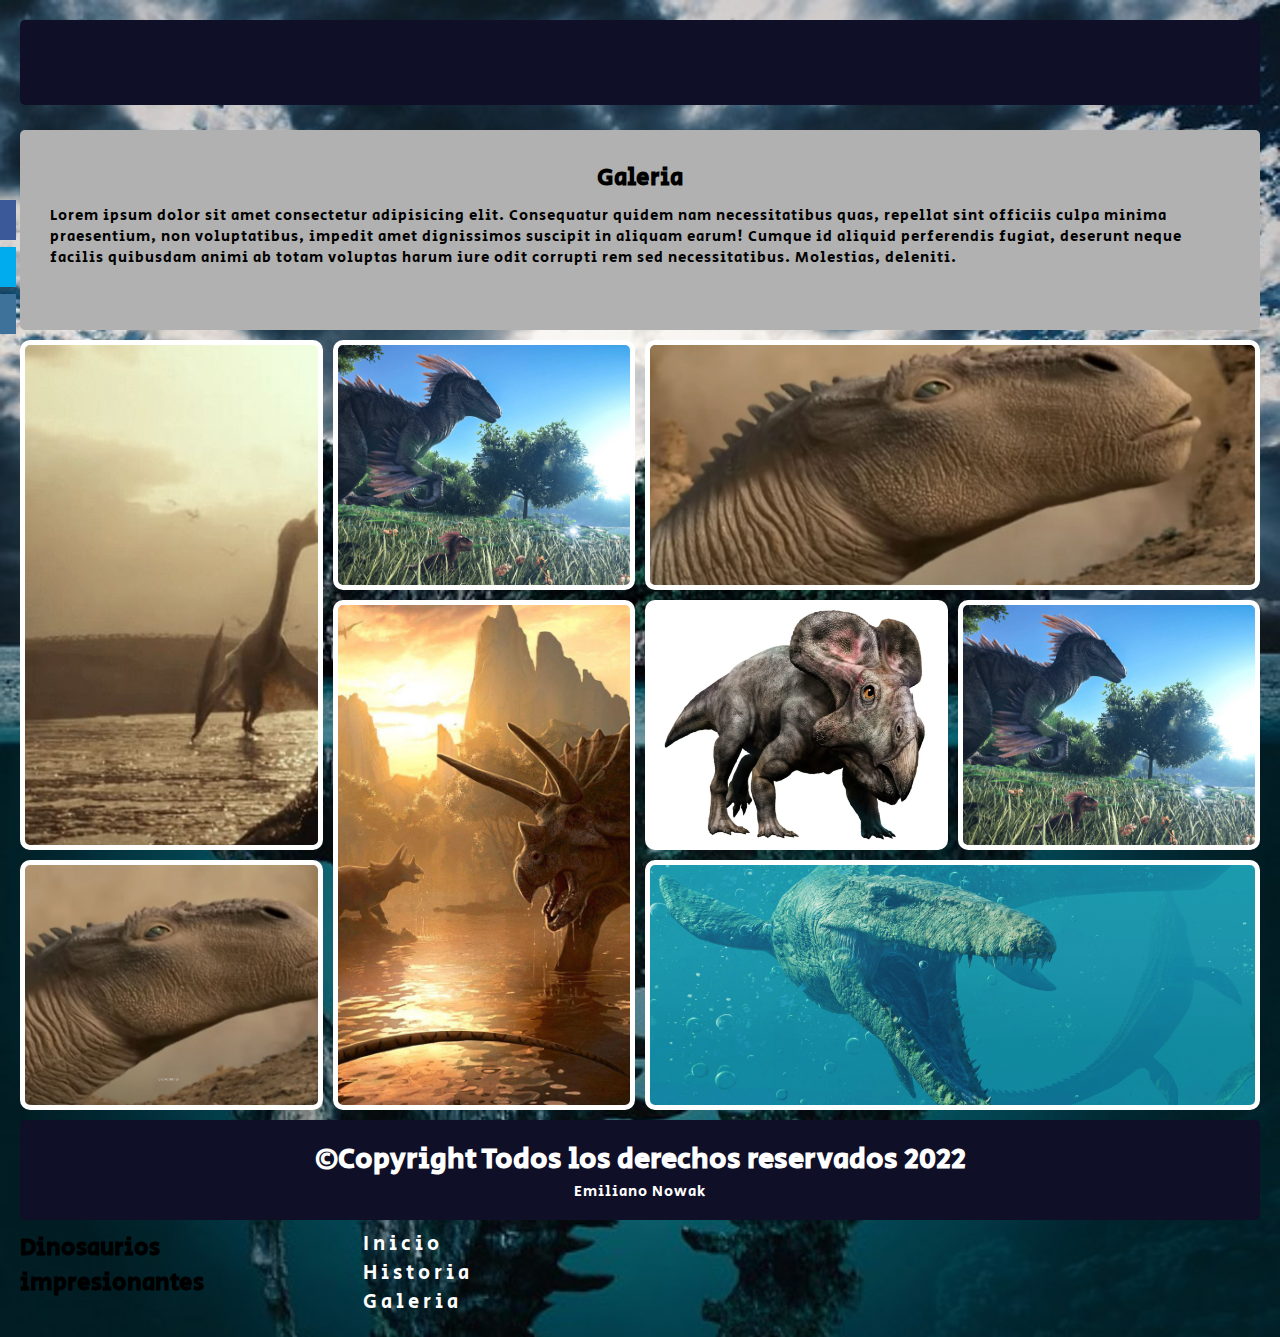
<file: pages/galeria.html>
<!DOCTYPE html>
<html lang="en">
<head>
    <meta charset="UTF-8">
    <meta http-equiv="X-UA-Compatible" content="IE=edge">
    <meta name="viewport" content="width=device-width, initial-scale=1.0">
    <link rel="stylesheet" href="../css/styles.css">
    <link rel="stylesheet" href="https://cdnjs.cloudflare.com/ajax/libs/font-awesome/6.1.1/css/all.min.css"
        integrity="sha512-KfkfwYDsLkIlwQp6LFnl8zNdLGxu9YAA1QvwINks4PhcElQSvqcyVLLD9aMhXd13uQjoXtEKNosOWaZqXgel0g=="
        crossorigin="anonymous" referrerpolicy="no-referrer" />
    <title>Galeria</title>
</head>

<body class="grid-container3">
    <header class="header"></header>

        <h2>Dinosaurios impresionantes</h2>

        <nav class="nav">

            <ul>

                <li><a href="../index.html">Inicio</a></li>
                            
                <li><a href="historia.html">Historia</a></li>

                <li><a href="Galeria.html">Galeria</a></li>

            </ul>

        </nav>

    </header>

    <div class="social">

        <ul>

            <li><a href="https://www.facebook.com/" target="_blank" class="iconFacebook"><i class="fa-brands fa-facebook-square"></i></a></li>

            <li><a href="https://twitter.com/" target="_blank" class="iconTwitter"><i class="fa-brands fa-twitter"></i></a></li>

            <li><a href="https://www.instagram.com/" target="_blank" class="iconInstagram"><i class="fa-brands fa-instagram"></i></a></li>

        </ul>
        
    </div>

    <main>

        <h2>Galeria</h2>

        <p>Lorem ipsum dolor sit amet consectetur adipisicing elit. Consequatur quidem nam necessitatibus quas, repellat
            sint officiis culpa minima praesentium, non voluptatibus, impedit amet dignissimos suscipit in aliquam
            earum! Cumque id aliquid perferendis fugiat, deserunt neque facilis quibusdam animi ab totam voluptas harum
            iure odit corrupti rem sed necessitatibus. Molestias, deleniti.</p>

    </main>

    <div class="img img1"></div>

    <div class="img img2"></div>

    <div class="img img3"></div>

    <div class="img img4"></div>
    
    <div class="img img5"></div>

    <div class="img img6"></div>

    <div class="img img7"></div>

    <div class="img img8"></div>
    <footer>

        <h3>©Copyright Todos los derechos reservados 2022</h3>

        <p>Emiliano Nowak</p>

    </footer>
    
</body>

</html>
</file>
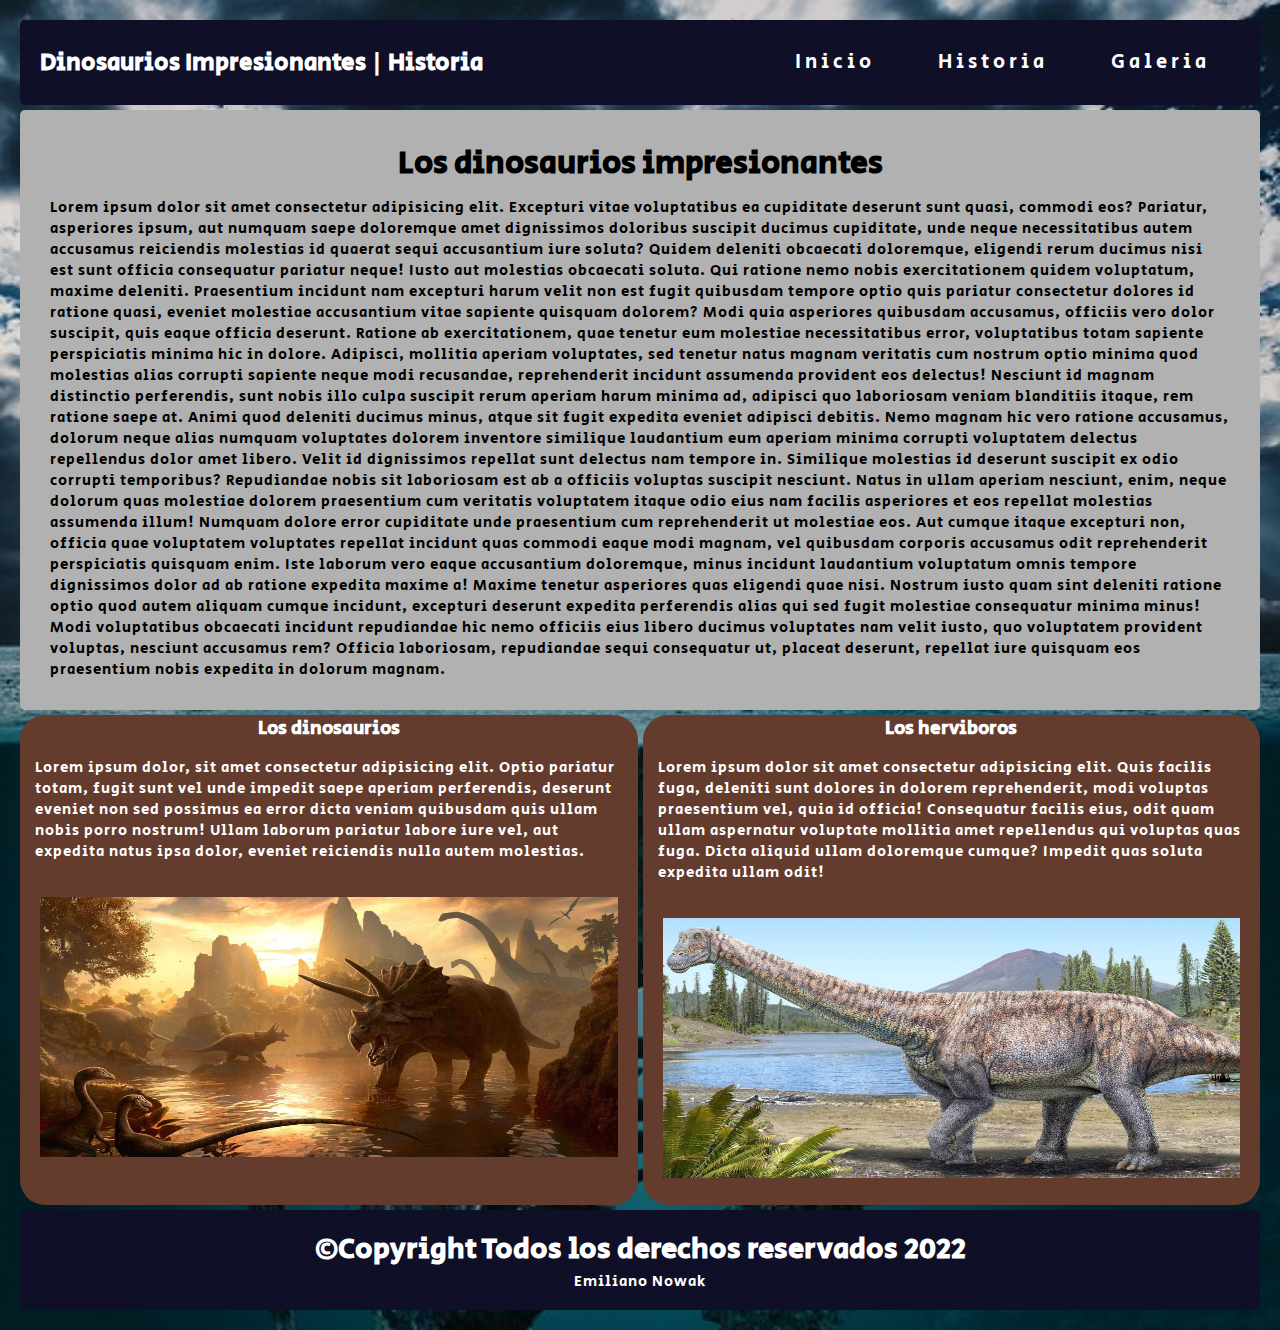
<file: pages/historia.html>
<!DOCTYPE html>
<html lang="es">

<head>
    <meta charset="UTF-8">
    <meta http-equiv="X-UA-Compatible" content="IE=edge">
    <meta name="viewport" content="width=device-width, initial-scale=1.0">
    <link rel="stylesheet" href="../css/styles.css">
    <link rel="stylesheet" href="https://cdnjs.cloudflare.com/ajax/libs/font-awesome/6.1.1/css/all.min.css"
        integrity="sha512-KfkfwYDsLkIlwQp6LFnl8zNdLGxu9YAA1QvwINks4PhcElQSvqcyVLLD9aMhXd13uQjoXtEKNosOWaZqXgel0g=="
        crossorigin="anonymous" referrerpolicy="no-referrer" />
    <title>Historia </title>
</head>

<body class="grid-container2">

    <header class="header">

        <h2>Dinosaurios Impresionantes | Historia</h2>

        <nav class="nav">

            <ul>

                <li><a href="../index.html">Inicio</a></li>

                <li><a href="historia.html">Historia</a></li>
                
                <li><a href="Galeria.html">Galeria</a></li>

            </ul>

        </nav>

    </header>

    <main>

        <h1>Los dinosaurios impresionantes</h1>

        <p>Lorem ipsum dolor sit amet consectetur adipisicing elit. Excepturi vitae voluptatibus ea cupiditate deserunt
            sunt quasi, commodi eos? Pariatur, asperiores ipsum, aut numquam saepe doloremque amet dignissimos doloribus
            suscipit ducimus cupiditate, unde neque necessitatibus autem accusamus reiciendis molestias id quaerat sequi
            accusantium iure soluta? Quidem deleniti obcaecati doloremque, eligendi rerum ducimus nisi est sunt officia
            consequatur pariatur neque! Iusto aut molestias obcaecati soluta. Qui ratione nemo nobis exercitationem
            quidem voluptatum, maxime deleniti. Praesentium incidunt nam excepturi harum velit non est fugit quibusdam
            tempore optio quis pariatur consectetur dolores id ratione quasi, eveniet molestiae accusantium vitae
            sapiente quisquam dolorem? Modi quia asperiores quibusdam accusamus, officiis vero dolor suscipit, quis
            eaque officia deserunt. Ratione ab exercitationem, quae tenetur eum molestiae necessitatibus error,
            voluptatibus totam sapiente perspiciatis minima hic in dolore. Adipisci, mollitia aperiam voluptates, sed
            tenetur natus magnam veritatis cum nostrum optio minima quod molestias alias corrupti sapiente neque modi
            recusandae, reprehenderit incidunt assumenda provident eos delectus! Nesciunt id magnam distinctio
            perferendis, sunt nobis illo culpa suscipit rerum aperiam harum minima ad, adipisci quo laboriosam veniam
            blanditiis itaque, rem ratione saepe at. Animi quod deleniti ducimus minus, atque sit fugit expedita eveniet
            adipisci debitis. Nemo magnam hic vero ratione accusamus, dolorum neque alias numquam voluptates dolorem
            inventore similique laudantium eum aperiam minima corrupti voluptatem delectus repellendus dolor amet
            libero. Velit id dignissimos repellat sunt delectus nam tempore in. Similique molestias id deserunt suscipit
            ex odio corrupti temporibus? Repudiandae nobis sit laboriosam est ab a officiis voluptas suscipit nesciunt.
            Natus in ullam aperiam nesciunt, enim, neque dolorum quas molestiae dolorem praesentium cum veritatis
            voluptatem itaque odio eius nam facilis asperiores et eos repellat molestias assumenda illum! Numquam dolore
            error cupiditate unde praesentium cum reprehenderit ut molestiae eos. Aut cumque itaque excepturi non,
            officia quae voluptatem voluptates repellat incidunt quas commodi eaque modi magnam, vel quibusdam corporis
            accusamus odit reprehenderit perspiciatis quisquam enim. Iste laborum vero eaque accusantium doloremque,
            minus incidunt laudantium voluptatum omnis tempore dignissimos dolor ad ab ratione expedita maxime a! Maxime
            tenetur asperiores quas eligendi quae nisi. Nostrum iusto quam sint deleniti ratione optio quod autem
            aliquam cumque incidunt, excepturi deserunt expedita perferendis alias qui sed fugit molestiae consequatur
            minima minus! Modi voluptatibus obcaecati incidunt repudiandae hic nemo officiis eius libero ducimus
            voluptates nam velit iusto, quo voluptatem provident voluptas, nesciunt accusamus rem? Officia laboriosam,
            repudiandae sequi consequatur ut, placeat deserunt, repellat iure quisquam eos praesentium nobis expedita in
            dolorum magnam.</p>

    </main>

    <div class="caja3">

        <h3>Los dinosaurios</h3>

        <p>Lorem ipsum dolor, sit amet consectetur adipisicing elit. Optio pariatur totam, fugit sunt vel unde impedit
            saepe aperiam perferendis, deserunt eveniet non sed possimus ea error dicta veniam quibusdam quis ullam
            nobis porro nostrum! Ullam laborum pariatur labore iure vel, aut expedita natus ipsa dolor, eveniet
            reiciendis nulla autem molestias.</p>

        <img src="../assets/img/dinosaur.jpg" alt="Dinosaurio">

    </div>

    <div class="caja4">

        <h3>Los herviboros</h3>

        <p>Lorem ipsum dolor sit amet consectetur adipisicing elit. Quis facilis fuga, deleniti sunt dolores in dolorem
            reprehenderit, modi voluptas praesentium vel, quia id officia! Consequatur facilis eius, odit quam ullam
            aspernatur voluptate mollitia amet repellendus qui voluptas quas fuga. Dicta aliquid ullam doloremque
            cumque? Impedit quas soluta expedita ullam odit!</p>
        
        <img src="../assets/img/Herviboros.jpg" alt="herviboro">

    </div>

    <footer class="footer2">

        <h3>©Copyright Todos los derechos reservados 2022</h3>

        <p>Emiliano Nowak</p>

    </footer>
    
</body>

</html>
</file>
<file: css/styles.css>
@import url('https://fonts.googleapis.com/css2?family=Secular+One&display=swap');

* {
    padding: 0;
    margin: 0;
    box-sizing: border-box;
}

:root {
    font-family: 'Secular One', sans-serif;
}

body {
    background-image: url(../assets/img/misterio.jpg);
    background-size: cover;
}

/* Aplico GRID al index*/

.grid-container1 {
    min-height: 1000px;
    padding: 20px;
    display: grid;
    gap: 20px;
    grid-template-columns: repeat(3, 1fr);
    grid-template-rows: repeat(4, auto);
    grid-template-areas: "header header header"
    "contenido contenido aside"
    "caja1 caja2 aside"
    "footer footer footer";
}

.grid-container1 header,
.grid-container1 main,
.grid-container1 aside,
.grid-container1 footer {
    padding: 30px;
    border-radius: 5px;
}

/* Fin grid index ------------------------------------------------------------------------*/

/* Aplico grid a "historia" */

.grid-container2 {
    min-height: 1000px;
    padding: 20px;
    display: grid;
    gap: 5px;
    grid-template-columns: repeat(4, 1fr);
    grid-template-rows: repeat(4, auto);
    grid-template-areas: "header header header header"
    "contenido contenido contenido contenido"
    "caja3 caja3 caja4 caja4"
    "footer footer footer footer";
}

.grid-container2 header,
.grid-container2 main,
.grid-container2 footer {
    padding: 30px;
    border-radius: 5px;
}

/* Fin grid "Historia" ------------------------------------------------------------------------ */

/* Aplico Grid a "Galeria" */

.grid-container3 {
    min-height: 1000px;
    padding: 20px;
    display: grid;
    gap: 10px;
    grid-template-columns: repeat(4, 1fr);
    grid-template-rows: 100px 200px 250px 250px 250px 100px;
    grid-template-areas:"header header header header"
    "contenido contenido contenido contenido"
    "img1 img2 img3 img3"
    "img1 img4 img5 img6"
    "img7 img4 img8 img8"
    "footer footer footer footer";
}

.grid-container3 header,
.grid-container3 main,
.grid-container3 footer {
    padding: 30px;
    border-radius: 5px;
}

/* Fin grid "Galeria" ------------------------------------------------------------------------------------ */


/* Modifico mi "HEADER | INDEX" con grid, flexbox y box-model */

.grid-container1 header {
    grid-area: header;
    background-color: #0f0f27;
    color: #ffffff;
    display: flex;
    justify-content: space-between;
    align-items: center;
    height: 85px;
    padding: 20px;
}

.nav ul li {
    list-style-type: none;
    display: inline-block;
    font-size: 20px;
    letter-spacing: 4px;
    padding: 0px 30px;
}

.nav a {
    text-decoration: none;
    color: #ffffff;
}

.nav a:hover {
    color: #00ffff;
    transition: .4s;
}

/* Fin modificaciones a mi header ------------------------------------------------------------------- */

/* Agrego un DIV con una SocialBar */

.social{
    position: fixed;
    left: 0;
    top: 200px;
    z-index: 2000;
}

.social ul{
    list-style: none;
}

.social ul li a {
    display: inline-block;
    color: white;
    background-color: black;
    text-decoration: none;
    padding: 20px 8px;
    transition: all 500ms ease;
}

.social ul li .iconFacebook{
    background-color: #3b5998;
    font-size: 20px;
}

.social ul li .iconTwitter{
    background-color: #00acee;
    font-size: 20px;
}

.social ul li .iconInstagram{
    background-color: #3f729b;
    font-size: 20px;
}

.social ul li a:hover{
    padding: 10px 30px;
    background: black;
}

/* Final de SocialBar */

/* Modificaciones a mi "MAIN | INDEX" con grid, flexbox, box-models */

.grid-container1 main {
    background-color: #b1b1b1;
    grid-area: contenido;
}

.grid-container1 main h1 {
    display: flex;
    justify-content: center;
    padding-bottom: 10px;
}

.grid-container1 p {
    display: flex;
    font-size: 15px;
    align-items: center;
    align-content: center;
    letter-spacing: 1px;
}

.grid-container1 div img {
    display: flex;
    height: 290px;
    width: 100%;
    justify-content: center;
}

/* Fin modificaciones a mi main ------------------------------------------------------------------------- */

/* Modificaciones a mi "ASIDE | INDEX" con grid, flexbox, box-models */

.grid-container1 aside {
    background-color: #038559;
    grid-area: aside;
    text-align: center;
    display: flex;
    justify-content: center;
    align-items: center;
    min-height: 200px;
}

/* Fin modificaciones aside ---------------------------------------------------------------------------- */

/* Modificaciones a mis "CAJAS 1 y 2 | INDEX" con grid, flexbox, box-models */

.grid-container1 .caja1{
    background-image: url(../assets/img/dinosaurio1.jpg);
    background-size: cover;
    background-position: center;
    border: solid 3px #ffffff;
    border-radius: 10px;
    height: 250px;
}

.grid-container1 .caja2 {
    background-image: url(../assets/img/dinosaurio5.jpg);
    background-size: cover;
    background-position: center;
    border: solid 3px #ffffff;
    border-radius: 10px;
}

.grid-container1 .caja1 {
    grid-area: caja1;
}

.grid-container1 .caja2 {
    grid-area: caja2;
}

.caja:hover {
    transform: scale(1.10);
    transition: .5s;
}


/* Fin modificaciones cajas ----------------------------------------------------------------------- */

/* Modificaciones a mi "FOOTER | INDEX" con grid, flexbox, box-models */

.grid-container1 footer {
    grid-area: footer;
    background-color: #0f0f27;
    color: #ffffff;
    height: 100px;
    display: flex;
    align-items: center;
    justify-content: center;
    flex-direction: column;
    font-size: 25px;
}

/* fin modificaciones a mi footer ----------------------------------------------------------------------- */

/* Modifico mi "HEADER | HISTORIA" con grid, flexbox y box-model */

.grid-container2 header {
    grid-area: header;
    background-color: #0f0f27;
    color: #ffffff;
    display: flex;
    justify-content: space-between;
    align-items: center;
    height: 85px;
    padding: 20px;
}

/* Fin Header */

/* Modifico mi "MAIN | HISTORIA" con grid, flexbox y box-model */

.grid-container2 main {
    background-color: #b1b1b1;
    grid-area: contenido;
}

.grid-container2 main h1 {
    display: flex;
    justify-content: center;
    align-content: center;
    padding-bottom: 10px;
}

.grid-container2 p {
    display: flex;
    font-size: 15px;
    align-items: center;
    align-content: center;
    letter-spacing: 1px;
}

/* Fin main ------------------------------------------------------------------------------ */

/* Modifico mis "CAJAS 3 y 4 | HISTORIA" con grid, flexbox y box-model */
.grid-container2 .caja3,
.grid-container2 .caja4 {
    background-color: #643c2d;
    color: #ffffff;
    min-height: 400px;
    max-height: 700px;
    border-radius: 25px;
}

.grid-container2 .caja3 {
    grid-area: caja3;
}

.grid-container2 .caja4 {
    grid-area: caja4;
}

.caja3 h3 {
    display: flex;
    justify-content: center;
}

.caja3 p {
    display: flex;
    justify-content: center;
    align-items: center;
    padding: 15px;
}

.caja3 img {
    height: 300px;
    width: 100%;
    padding: 20px;
}

.caja4 h3 {
    display: flex;
    justify-content: center;
}

.caja4 p {
    display: flex;
    justify-content: center;
    align-items: center;
    padding: 15px;
}

.caja4 img {
    height: 300px;
    width: 100%;
    padding: 20px;
}

/* Fin cajas 3 y 4 ------------------------------------------------------------------------- */

/* Modifico mi "FOOTER | HISTORIA" con grid, flexbox y box-model */

.grid-container2 footer {
    grid-area: footer;
    background-color: #0f0f27;
    color: #ffffff;
    height: 100px;
    display: flex;
    align-items: center;
    justify-content: center;
    flex-direction: column;
    font-size: 25px;
}

/* Fin modificaciones "footer" ------------------------------------------------------------------------- */

/* Modifico mi "HEADER | GALERIA" con grid, flexbox y box-model */

.grid-container3 header {
    grid-area: header;
    background-color: #0f0f27;
    color: #ffffff;
    display: flex;
    justify-content: space-between;
    align-items: center;
    height: 85px;
    padding: 20px;
}

/* Fin modificaciones a mi "HEADER | GALERIA" ------------------------------------------------------------------- */

/* Modifico mi "MAIN | GALERIA" con grid, flexbox y box-model */

.grid-container3 main {
    background-color: #b1b1b1;
    grid-area: contenido;
    height: 200px;
}

.grid-container3 main h2 {
    display: flex;
    justify-content: center;
    padding-bottom: 10px;
}

.grid-container3 p {
    display: flex;
    font-size: 15px;
    align-items: center;
    align-content: center;
    letter-spacing: 1px;
}

/* Fin modificaciones a mi "MAIN | GALERIA" ------------------------------------------------------------------- */

/* Modifico mi "CAJA5 | GALERIA" con grid, flexbox y box-model */

.img {
    border: solid 5px #ffffff;
    border-radius: 10px;
}

.img:hover {
    transform: scale(1.10);
    transition: .5s;
}

.grid-container3 .img1 {
    grid-area: img1;
    background-color: #f5deb3;
    background-image: url(../assets/img/dinosaurio5.jpg);
    background-size: cover;
    background-position: left;
}

.grid-container3 .img2 {
    grid-area: img2;
    background-color: #663399;
    background-image: url(../assets/img/dinosaurio4.jpg);
    background-size: cover;
    background-position: center;
}

.grid-container3 .img3 {
    grid-area: img3;
    background-color: #ff6347;
    background-image: url(../assets/img/dinosaurio2.jpg);
    background-size: cover;
    background-position: center;
}

.grid-container3 .img4 {
    grid-area: img4;
    background-color: #9acd32;
    background-image: url(../assets/img/dinosaur.jpg);
    background-size: cover;
    background-position: center;
}

.grid-container3 .img5 {
    grid-area: img5;
    background-color: #808000;
    background-image: url(../assets/img/dinosaurio6.webp);
    background-size: cover;
    background-position: center;
}

.grid-container3 .img6 {
    grid-area: img6;
    background-color: #ffa500;
    background-image: url(../assets/img/dinosaurio4.jpg);
    background-size: cover;
    background-position: center;
}

.grid-container3 .img7 {
    grid-area: img7;
    background-color: #ff4500;
    background-image: url(../assets/img/dinosaurio2.jpg);
    background-size: cover;
    background-position: center;
}

.grid-container3 .img8 {
    grid-area: img8;
    background-color: #cd853f;
    background-image: url(../assets/img/dinosaurio3.png);
    background-size: cover;
    background-position: center;
}

/* Fin modificaciones a mi "CAJA5 | GALERIA" ------------------------------------------------------------------- */

/* Modifico mi "FOOTER | GALERIA" con grid, flexbox y box-model */

.grid-container3 footer {
    grid-area: footer;
    background-color: #0f0f27;
    color: #ffffff;
    height: 100px;
    display: flex;
    align-items: center;
    justify-content: center;
    flex-direction: column;
    font-size: 25px;
}

/* Fin modificaciones a mi "FOOTER | GALERIA" ------------------------------------------------------------------- */

/* Aplico media queries */

/* Vista mobile "index" -------------------------------------------------------------------------------------------*/

@media screen and (max-width: 768px) {

    .grid-container1 {

    grid-template-areas: "header header header"
    "contenido contenido contenido"
    "aside aside aside "
    "caja1 caja1 caja1"
    "footer footer footer";
    }

    .grid-container1 main {
    background-color: #363636;
    color: #ffffff;
    }
}

/* Vista mobile "historia" ---------------------------------------------------------------------------------------*/

@media screen and (max-width: 768px) {

    .grid-container2 {

    grid-template-areas: "header header header header"
    "contenido contenido contenido contenido"
    "caja3 caja3 caja3 caja3"
    "caja4 caja4 caja4 caja4"
    "footer footer footer footer";
    }

    .grid-container2 main {
    background-color: #585858;
    color: #ffffff;
    }

}

@media screen and (max-width: 768px) {

    .grid-container3 {

    grid-template-areas: "header header header header"
    "contenido contenido contenido contenido"
    "img1 img1 img2 img2 "
    "img3 img3 img4 img4"
    "img5 img5 img6 img6"
    "footer footer footer footer";
    }


    .grid-container3 header h2{
    font-size: 20px;
    }

    .nav ul li{
    font-size: 16px;
    }

    .grid-container3 main{
    height: 200px;
    }

    .grid-container3 main p{
    font-size: 14px;
    }
}
</file>
